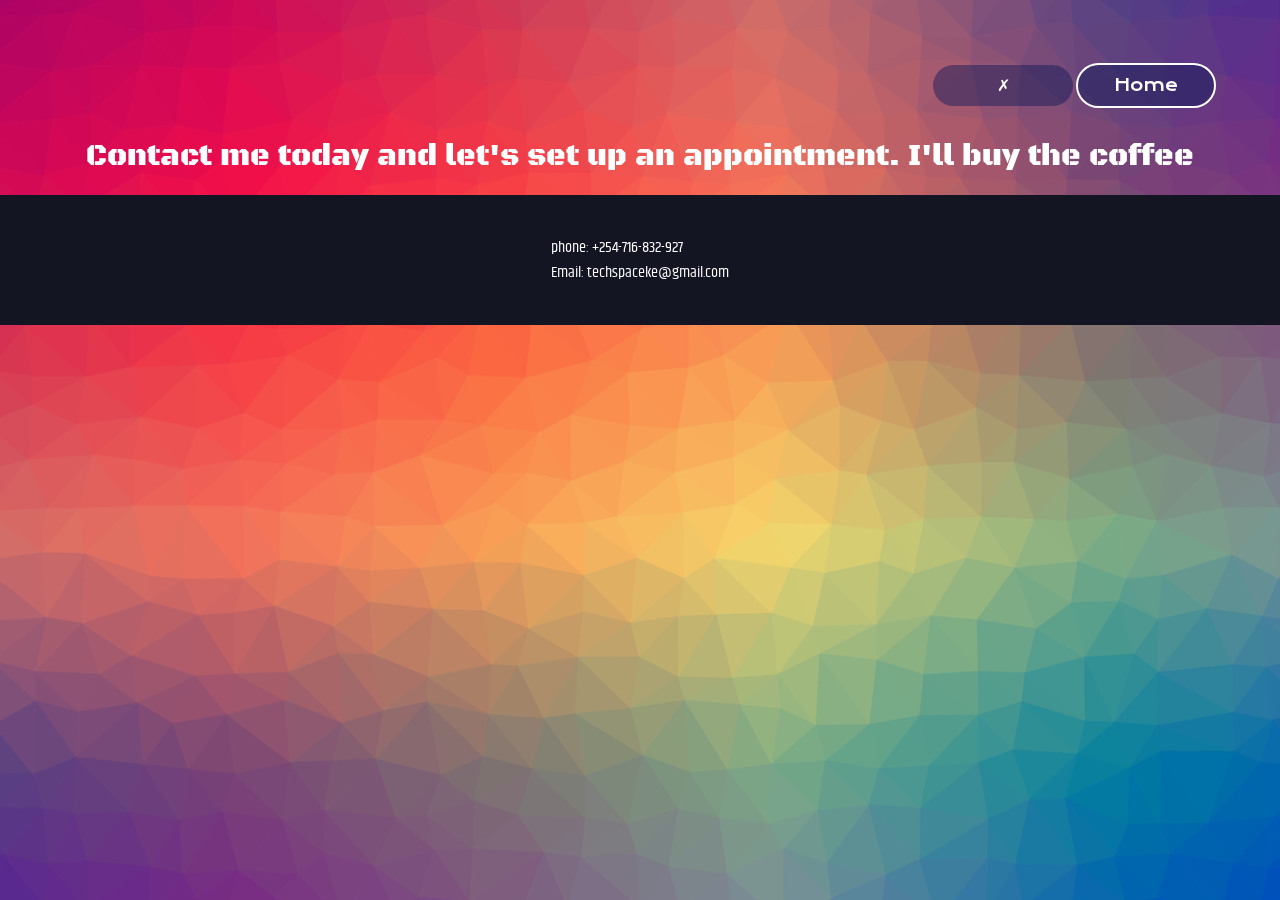
<file: contacts.html>
<!DOCTYPE html>
<html lang="en">
<head>
  <meta charset="UTF-8">
  <meta name="viewport" content="width=device-width, initial-scale=1.0">
  <meta http-equiv="X-UA-Compatible" content="ie=edge">
  <title>Contacts</title>

  <!-- styles -->
  <link rel="stylesheet" href="./css/styles.css">

</head>
<div class="loader"><div></div></div>
<body id="contacts-body">
  
  <section id="cont-body">
    <section class="contacts-sec-1">
      <a href="./index.html"><p class="close-btn">&cross;</p></a>
      <a href="./index.html">Home</a>
    </section>
    <div class="contacts-hd">Contact me today and let's set up an appointment. I'll buy the coffee</div>
    <!-- <form action="" class="form-1">
      <div>     
        <label for="name">Name</label><br>
        <input type="text" name="name" placeholder="Enter Your Name">
      </div>
      <div >
        <label for="email">Email</label><br>
        <input type="text" name="email" placeholder="Enter your email">
      </div><br>
      <div class="text-area">
        <label for="textarea" >Additional details </label><br>
        <textarea name="textarea" placeholder="Enter additional details" id="" cols="30" rows="8"></textarea>
      </div>
      <input type="submit"></input>
    </form> -->

    <!-- www.123formbuilder.com script begins here -->
    <script type="text/javascript" defer src="//www.123formbuilder.com/embed/4997670.js" data-role="form" data-default-width="650px"></script><!-- www.123formbuilder.com script ends here -->


    <footer>
      <div>
        phone: +254-716-832-927 <br>
        Email: techspaceke@gmail.com
      </div>
    </footer>

  </section>
  
  
</body>
</html>
</file>
<file: css/styles.css>
@font-face {
  font-family: 'Black-ops';
  src: url('../fonts/BlackOpsOne-Regular.ttf');
}
@font-face{
  font-family: 'Krona One';
  src: url('../fonts/KronaOne-Regular.ttf');
}
@font-face{
  font-family: 'Khand';
  src: url('../fonts/Khand-Regular.ttf');
}

html{
  scroll-behavior: smooth;

}
*{
  margin: 0;
  padding: 0;
  box-sizing: border-box;
  transition: 0.6s ease-in-out;
  transition-delay: 0.01s;

}
a{
  text-decoration: none;
  background: rgba(0, 20, 85, 0.416);
  border-radius: 30px;
  border: 2px solid white;
  font-family: 'Krona One', sans-serif;
  color: white;
  text-align: center;
  border-radius: 30px;
  padding: 10px 25px;
  transition: 0.3s ease-in-out;
}
a:hover{
  background: black;
}
.h-3{
  width: 100%;
  text-align: center;
  text-transform: capitalize;
  font-size: 35px;
  letter-spacing: 5px;
  font-family: 'Black-ops';
  padding: 20px 0;
}
li{
  list-style-type: none;
}
body{
  /* background-image: url('../images/back-2.jpeg'); */
  background-image: url('../images/back-1.png');
  background-size: cover;
  background-repeat: no-repeat;
  background-attachment: fixed;
  background-position: bottom;
  transition: all 0.1s ease-in-out;
  color: white;
  font-family: 'Khand', sans-serif;

}
body::-webkit-scrollbar {
  width: 6px;
  background-color: rgb(19, 24, 44);
}
body::-webkit-scrollbar-thumb {
  background-color: rgb(231, 9, 83);
  box-shadow: -10px 0 20px white;
  border-radius: 30px;
}

.new{
  position: fixed;
  width: 100%;
  height: 100%;
  z-index: 1000;
  background: #14152263;
}
.new div{
  background: blue;
  padding: 50px 20px;
  position: relative;
  left: 50%;
  top: 50%;
  transform: translate(-50%, -50%);
  max-width: 90%;
  width: 700px;
  text-align: center;
  border-radius: 5px;

}
.new div a{
  margin-top: 30px;
  display: inline-block;
  width: 300px;
}
.new div p{
  text-align-last: center;
  font-size: 5em;
  display: block;
  background: red;
  position: absolute;
  right: 10px;
  top: 10px;
  width: 40px;
  height: 40px;
  border-radius: 50%;
  line-height: 46px;
  cursor: pointer;
}
/* --------------------------------------------
        PAGE LOADER
-------------------------------------------- */
.loader{
  height: 100vh;
  width: 100%;
  position: fixed;
  top: 0px;
  left: 0px;
  display: flex;
  justify-content: space-evenly;
  background: rgb(0, 0, 0);
  animation: 1.3s ld-back 1;
  animation-delay: 0s;
  opacity: 0;
  z-index: 2;
}
@keyframes ld-back{
  0%{z-index: 20;opacity: 1;}
  50%{z-index: 20;opacity: 1;}
  90%{z-index: 20;opacity: 1;}
  100%{z-index: 20;opacity: 0.5;}
}
.loader div{
  position: absolute;
  top: 30%;
  width: 20vh;
  height: 20vh;
  transition: 0.0001s;
  animation: 2s load infinite;
  animation-delay: 0s;
  opacity: 0;
  border-radius: 50%;

}
@keyframes load{
  0%{
    z-index: 20;
    opacity: 1;
    border-top: 2px solid rgb(0, 92, 167);
  }
  30%{
    z-index: 20;
    opacity: 1;
    border-right: 2px solid rgb(192, 0, 160);
  }
  60%{
    z-index: 20;
    opacity: 1;
    border-bottom: 2px solid rgb(0, 119, 255);
  }
  80%{
    z-index: 20;
    opacity: 1;
    border-left: 2px solid rgba(247, 0, 255, 0.767);
  }
  100%{
    z-index: 20;
    opacity: 1;
    border-left: 2px solid rgba(247, 0, 255, 0.767);
    transform: rotate(360deg)
  }

}
#cont-body, #home{
  position: relative;
  z-index: 10;
}




.nav-bar{
  position: absolute;
  top: 1.3%;
  right: 5%;
  font-family: 'Krona One';
}
.nav-bar ul li{
  display: inline-block;
}
.nav-bar ul li a{
  display: inline-block;
  padding: 15px 25px;
  color: white;

}
.nav-bar ul li:nth-child(1) a{
  border: none;
}

.sec-1{
  padding-top: 30vh;
  min-height: 95vh;
  display: flex;
  justify-content: space-around;
  flex-wrap: wrap;
}
.sec-1 img{
  width: 300px;
  max-width: 100%;
}
.sec-1 div{
  width: 70%;
  padding: 60px;
  text-align: center;
  font-family: 'Khand', sans-serif;
  font-size: 30px;
  text-shadow: 0 0 20px rgba(0,0,0);
}
.sec-1 div p span{
  font-family: 'Black-ops';
  font-size: 40px;
  letter-spacing: 3px;
}
.sec-1 button {
  background: none;
  border: none;
  margin-top: 30px
}
.sec-1 button a{
  padding: 15px 20px;
  border: none;
}

/* -----------------------------------------
        SCROLL ME BUTTON
----------------------------------------- */
.scroll-bar a{
  all: unset;
}
.scroll-bar{
  position: absolute;
  padding: 3px 5px;
  top: 85vh;
  right: -10px;
  transform: rotate(90deg);
  letter-spacing: 5px;
  animation: 5s scroll-me infinite;
  border-radius: 30px;
  cursor: pointer;

}

.scroll-bar:hover{
  background: black;
  animation-play-state: paused;
}
.scroll-bar span{
  position: absolute;
  font-size: 35px;
  padding: 0 10px ;
  margin-top: -15px;
  text-shadow: 0 0 10px white;
}
@keyframes scroll-me{
  0%{
    top: 85vh;
  }
  50%{
    top: 80vh;
    box-shadow: 0 0 10px white;

  }
  70%{
    top: 85vh;
    box-shadow: 0 0 10px rgb(255, 0, 76);
  }
  100%{
    /* top: 87vh; */
  }
}


.sec-2{
  display: flex;
  flex-wrap: wrap;
  justify-content: space-around;
  padding: 30px 0;

}
.sec-2 div i{
  width: 60px;
  font-size: 60px;
  filter: drop-shadow(10px 10px 15px rgb(11, 11, 32));
}
.sec-2 div{
  width: 30%;
  min-width: 200px;
  background: rgba(0, 20, 85, 0.616);
  padding: 20px 20px;
  text-align: center;
  font-size: 20px;
  line-height: 23px;
  border-radius: 20px 0 20px 0;
}
.sec-2 div p{
  text-transform: uppercase;
  font-weight: 900;
  border: 0.5px solid white;
  padding: 5px 2px 3px 2px;
  margin: 5px 0;
}
.sec-2 ol li:nth-child(1), .sec-2 ol li:nth-child(3){
  color: #ffd000;
  margin-top: 15px;
  margin-bottom: 10px;
  text-decoration: underline;
  letter-spacing:3px;
  font-weight: 300;
}


.icons{
  border-radius: none;
  width: 100%;
  min-height: 100px;
  background: rgba(138, 138, 138, 0.589);
  padding: 20px 0;
  text-align: center;
  transition: 2s ease-in;
}
.icons i{
  font-size: 70px;
  padding: 10px 5px;
  margin: 2px 0;
  display: inline-block;
  width: 150px;
  background: rgba(0, 5, 53, 0.233);
  border-radius: 10px;
}




.sec-3{
  display: flex;
  flex-wrap: wrap;
  justify-content: space-evenly;
  padding: 30px 0;
}
.sec-3 img{
  display: inline-block;
}
.sec-3 div{
  width: 30%;
  text-align: center;
  border-radius: 10px;
  cursor: pointer;
  transition: 1s ease-in-out;
  overflow: hidden;
  margin: 5px 0;
}
.sec-3 a{
  display: block;
  padding: 0px;
  border: none;
  background: none;
}
.sec-3 .overlay{
  position: relative;
  background-color:  #141522;
  height: 100%;
  margin-top: -60%;
  width: 100%;
  padding: 8%;
  opacity: 0;
}
.sec-3 div:hover .overlay{
  opacity: 1;
}
.sec-3 div:hover img{
  filter: blur(1px);
  transform: scale(1.5);
}
.overlay p{
  font-family: 'Krona One';
  text-decoration: underline;
}
.overlay a{
  padding: 7px 20px;
  border: 2px solid white;
  display: inline-block;
}
.overlay a:hover{
  background: rgba(0, 0, 0, 0.993);
}



/* -----------------------------------------
            4th section
-----------------------------------------*/
.sec-4{
  background: #141522;
  padding: 20px;
  margin-top: 10px;
  display: flex;
  justify-content: center;
}
.sec-4 div{
  width: 50%;
  min-width: 300px;
}
.sec-4 .h-3{
  font-size: 30px;
}
.sec-4 p{
  font-size: 20px;
}
/* ------------------------------------------------
          5TH SECTION --> TESTIMONIALS
------------------------------------------------ */
.sec-5{
  background-image: url('../images/backlit-1.png');
  background-size: cover;
  background-position: right;
  text-align: center;
  background-attachment: fixed;
  padding: 30px 0;

}
.sec-5>p:nth-child(2){
  font-family: 'Krona One';
  margin-bottom: 30px;
}
.testi-cont{
  width: 400px;
  max-width: 95%;
  position: relative;
  left: 50%;
  transform: translate(-50%)
}
.testi-cont img{
  width: 120px;
  height: 120px;
  border-radius: 50%;
  filter: grayscale(100%);
}
.testimonial-name{
  font-weight: 700;

}
.testimonial-name em{
  font-weight: 100;
  text-decoration: underline;
}

/* -----------------------------------------------
            FOOTER
----------------------------------------------- */
footer{
  background: #141522;
  display: flex;
  justify-content: space-evenly;
}
footer img{
  width: 100%;
  border-radius: 50%;
}
.footer-icons{
  font-size: 30px;
  transition: 0.1s ease-in-out;
}
.footer-icons a{
  display: inline-block;
  width: 35px;
  height: 35px;
  padding: 0 5px;
  border: none;
  background: none;
  cursor: pointer;
}
.footer-icons a:hover i{
  text-shadow: 0 0 10px white;
  transition: 0.1s ease-in-out;
}
footer div{
  width: 90%;
  padding: 40px 0;
  display: flex;
  justify-content: space-around;
  flex-wrap: wrap;
}
footer div p{
  width: 30%;
  text-align: center;
}

footer .top{
  position: absolute;
  padding: 12px 25px;
  padding-top: 16px;
  right: 20px;
  margin-top: -25px;
  font-size: 50px;
  background: rgba(199, 1, 83, 0.685);
  width: 40px;
  line-height: 22px;
  border-radius: 50%;
  transform: rotate(90deg);
  cursor: pointer;
  transition: 0.4s ease-in-out;
}
.top:hover{
  background: rgb(231, 9, 83);
  box-shadow: 0 0 10px white;
}
.top a, .top a:hover{
  all: unset;
}



/* ---------------------------------------
                CONTACTS
 ------------------------------------------ */

#contacts-body{
  background-position: bottom;
}
.contacts-sec-1{
  margin-top: 7vh;
  margin-right: 5%;
  text-align: right;
}
.contacts-sec-1 a{
  display: inline-block;
  width: 140px;

}

.contacts-sec-1 a:nth-child(1){
  border: none;
}
.contacts-hd{
  margin-top: 10px;
  text-align: center;
  font-size: 30px;
  padding: 20px;
  font-family: 'Black-ops';
}
.form-1{
  display: flex;
  justify-content: space-between;
  flex-wrap: wrap;
  width: 500px;
  max-width: 90%;
  color: rgb(255, 255, 255);
  text-shadow: 0 0 15px rgb(0, 0, 0);
  letter-spacing: 3px;
  position: relative;
  left: 50%;
  transform: translateX(-50%);

}
.form-1 div{
  display: inline-block;
  text-align: left;
}
.text-area{
  width: 100%;
}


.form-1 label{
  display: inline-block;
  font-size: 20px;
  margin-top: 10px;
  font-weight: 700;
}
input,textarea{
  outline: none;
  background: none;
  border: 1.5px solid white;
  border-radius: 5px;
  padding: 7px 5px;
  font-size: 18px;
  color:rgb(255, 255, 255);
}
input::placeholder, textarea::placeholder{
  color: rgb(85, 83, 83);
  font-size: 16px;
}
.form-1 input, .form-1 textarea{
  width: 100%;
  cursor: pointer;
}
.form-1 input[type=text]:focus, .form-1 textarea:focus{
  background: rgba(0, 20, 85, 0.416)
}
.form-1 input[type=submit]{
  margin: 20px 0;
  padding: 10px 25px;
  width: 50%;
  border-radius: 30px;
  font-family: 'Krona One', sans-serif;
  position: relative;
  left: 50%;
  transform: translate(-50%);
}
.form-1 input[type=submit]:hover{
  background: black;
}

@media screen and (max-width: 1050px){
  .sec-3 div{
    width: 45%;
  }
}
@media screen and (max-width: 541px){
  body{
    background-position: center;
  }
  .sec-1{
    padding-top: 20vh;
  }

  .sec-1 div{
    width: 100%;
    padding: 10px;
  }
  .scroll-bar{
    display: none;
  }
  .sec-2{
    background: #141522;
  }
  .sec-2 div{
    width: 100%;
    margin: 2px 0;
  }
  .sec-2 div{
    border-radius: 0px;
    background: none;
  }
  .sec-3 div{
    width: 70%;
    margin: 10px 0 0 0;
    min-height: 140px;
  }
  .sec-3 .overlay{
    font-size: 0.7em;
    border: 5px solid #141522;
  }
  .form-1 div{
    width: 100%;
  }
  .sec-4 div{
    width: 100%;
  }
  .contacts-hd{
    font-size: 5vw;
  }
  footer div p{
    width: 100%;
  }

}
</file>
